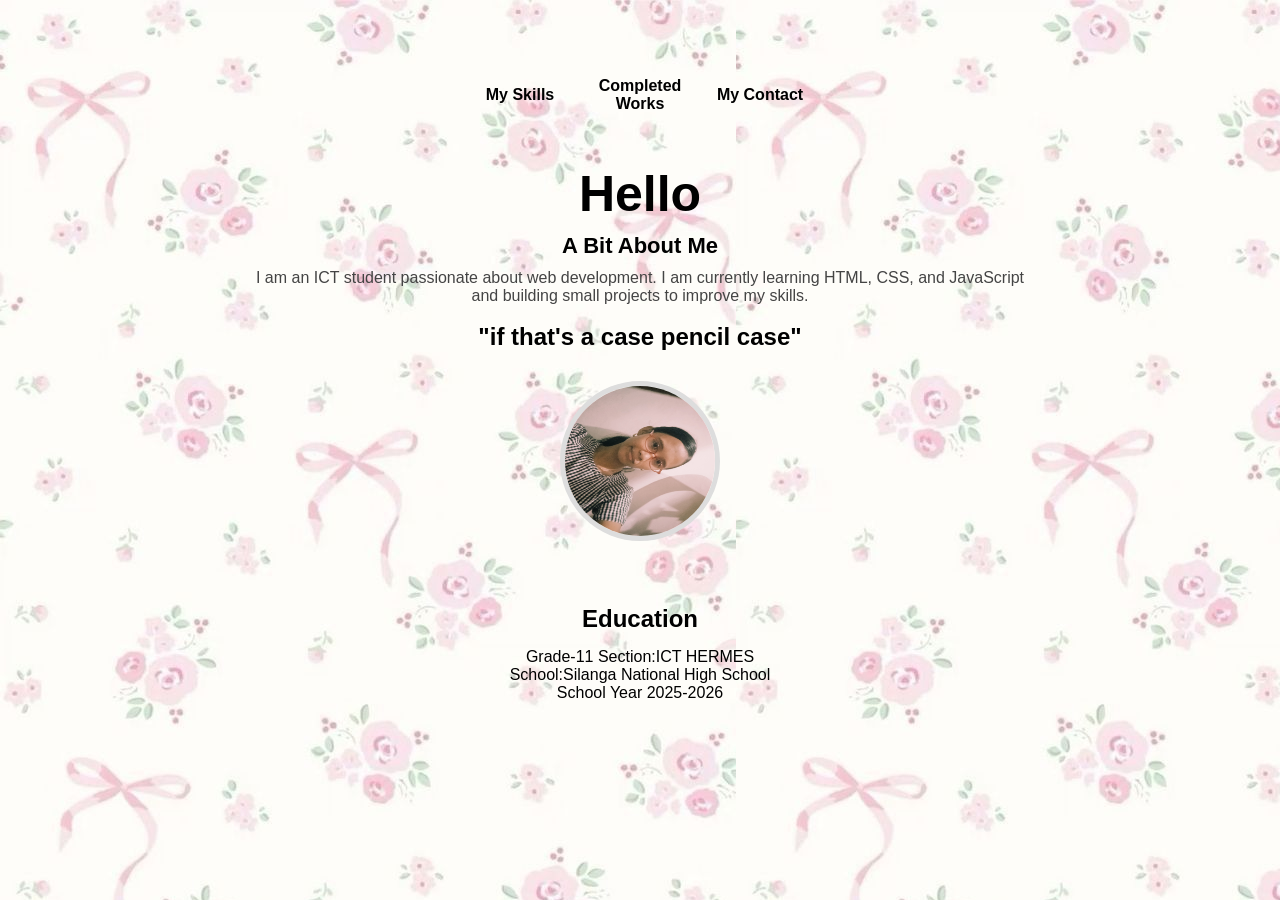
<file: pradjek/index.html>
<!DOCTYPE html>
<html lang="en">
<head>
    <meta charset="UTF-8">
    <meta name="viewport" content="width=device-width, initial-scale=1.0">
    <title>Document</title>
    <link rel="stylesheet" href="style.css">
</head>
<body>
     <header>
        <nav>
         <div class="buttons">
            <a href="#" onclick="goToSkills()">My Skills</a>
            <a href="#" onclick="goToCompletedWorks()">Completed Works</a>
            <a href="#" onclick="goToContact()">My Contact</a>
         </div>
         </nav>

         <div class="intro">
            <h1>Hello</h1>
            <h2> A Bit About Me</h2>
            <p>I am an ICT student passionate about web development.
                I am currently learning HTML, CSS, and JavaScript<br>
                and building small projects to improve my skills.</p>   
        </div><br>

        <h2>"if that's a case pencil case"</h2>

        <nav>
        <img src="1772500217256.jpg" height="160" width="160">
        </nav>

    <section>
    <h1>Education</h1>
        
          Grade-11 Section:ICT HERMES<br>
          School:Silanga National High School<br>
          School Year 2025-2026<br>
    </section>

    <script src="script.js"></script>
</body>

</html>
</file>
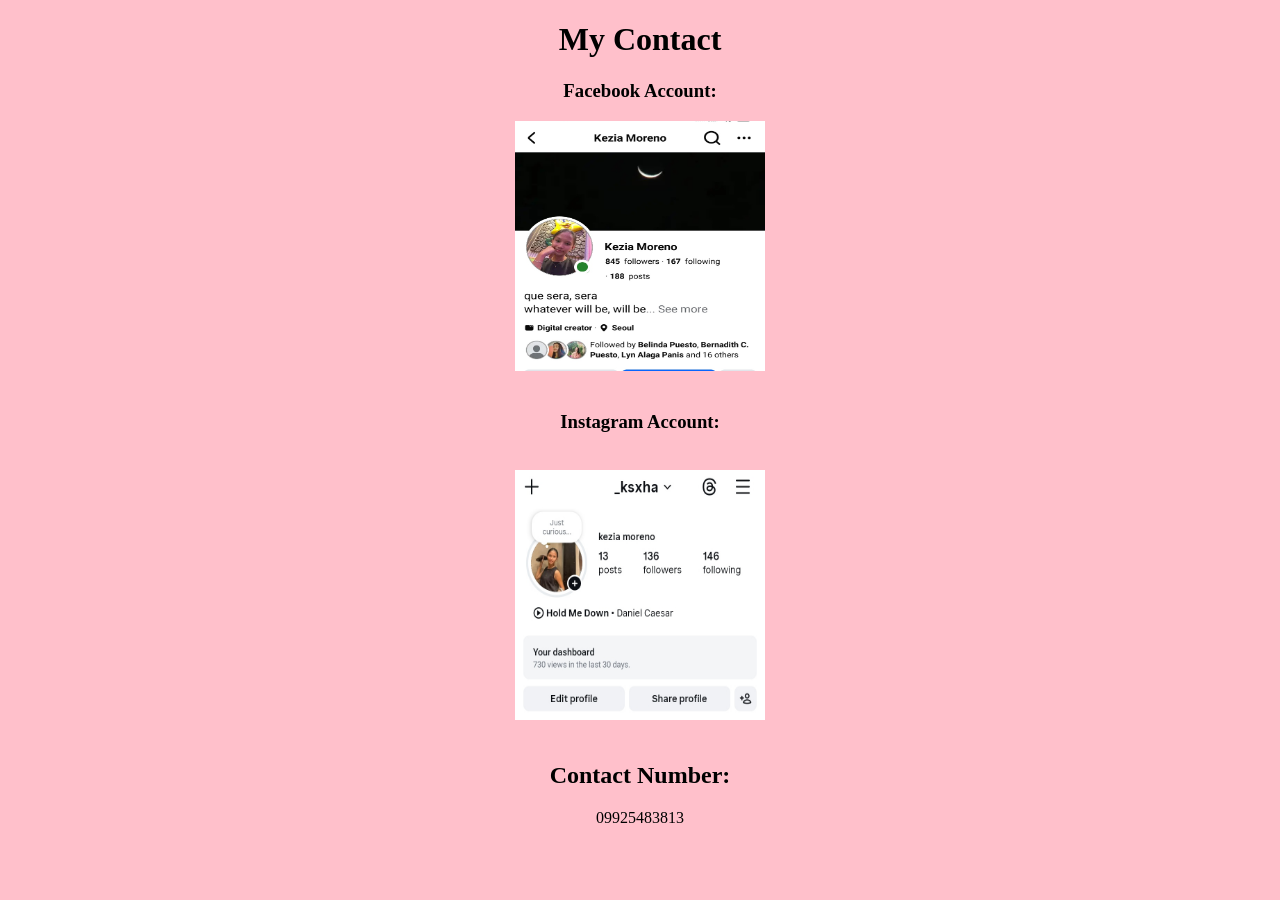
<file: pradjek/contact.html>
<!DOCTYPE html>
<html lang="en">
<head>
    <meta charset="UTF-8">
    <meta name="viewport" content="width=device-width, initial-scale=1.0">
    <title>Document</title>
    <style>
        body{
            text-align: center;
            background-color: pink;
        }

       
    </style>
</head>
<body >
    <h1>My Contact</h1>
    <h3>Facebook Account:</h3>
    <img src="./1772500217237.jpg" height="250" width="250"><br><br>
    <h3>Instagram Account:</h3><br>
    <img src="./1772500217134.jpg" height="250" width="250"><br><br>
    <h2>Contact Number:</h2>
        09925483813
</body>
</html>
</file>
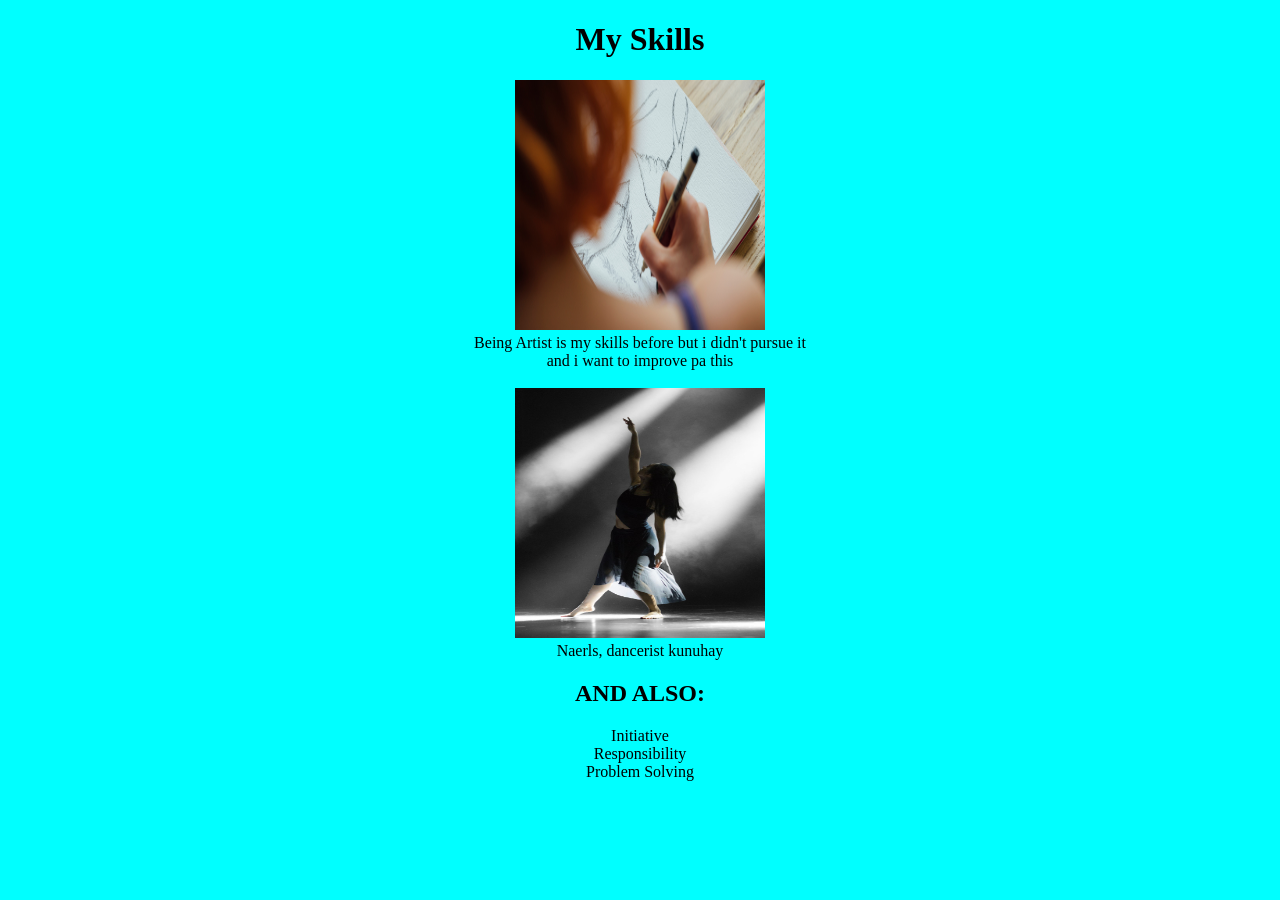
<file: pradjek/skills.html>
<!DOCTYPE html>
<html lang="en">
<head>
    <meta charset="UTF-8">
    <meta name="viewport" content="width=device-width, initial-scale=1.0">
    <title>Document</title>
    
</head>
<body align="center"  bgcolor="aqua">
    <h1>My Skills</h1>
    <img src="./1772500217154.jpg" height="250" width="250"><br>
    Being Artist is my skills before but i didn't pursue it<br>and i want to improve pa this<br><br>
   
    <img src="./1772500217172.jpg" height="250" width="250"><br>
    Naerls, dancerist kunuhay
   

    <H2>AND ALSO:</H2>
    
        Initiative<br>
        Responsibility<br>
        Problem Solving<br>
    
</body>
</html>
</file>
<file: pradjek/style.css>
*{
    margin: 0;
    padding: 0;
    box-sizing: border-box;
    font-family: Arial, Helvetica, sans-serif;
}

body{
    background: #f4f4f4;
    background-image: url(./1772586497836.jpg);

}

header{
    display: grid;
    grid-template-columns: 1fr;
    grid-template-rows: auto auto auto;
    text-align: center;
    padding: 20px;
}

.intro{
    margin-top: 20px;
}

.intro h1{
    font-size: 50px;
    font-weight: bold;
}

.intro h2{
    margin-top: 10px;
    font-size: 22px;
}

.intro p{
    margin-top: 10px;
    font-size: 16px;
    color: #444;
}

.buttons{
    display: flex;
    justify-content: center;
    gap: 20px;
    margin-top: 25px;
}

.buttons a {
    text-decoration: none;
    width: 100px;
    height: 100px;
    border-radius: 50%;
    display: flex;
    justify-content: center;
    align-items: center;
    font-weight: bold;
    color: black;
}

nav img{
   margin-top: 30px;
   border-radius: 50%;
   border: 5px solid #ddd;
}

section{
    margin-top: 40px;
    padding: 20px;
    text-align: center;
}

section h1{
    margin-bottom: 15px;
}
</file>
